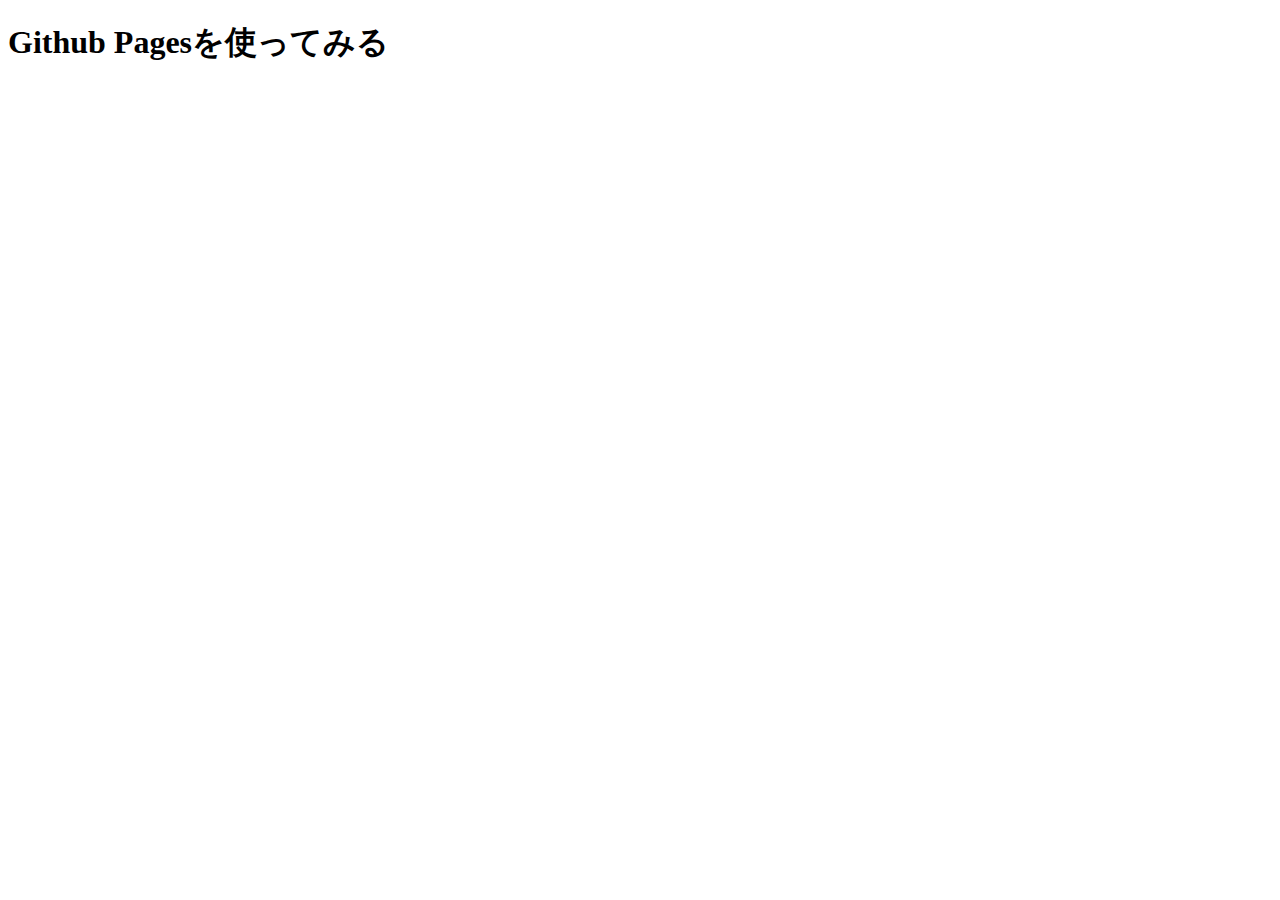
<file: index.html>
<!DOCTYPE html>
<html lang="ja">
<head>
  <meta charset="UTF-8">
  <meta name="viewport" content="width=device-width, initial-scale=1.0">
  <title>Github Pagesを使ってみる</title>
</head>
<body>
  <h1>Github Pagesを使ってみる</h1>
</body>
</html>
</file>
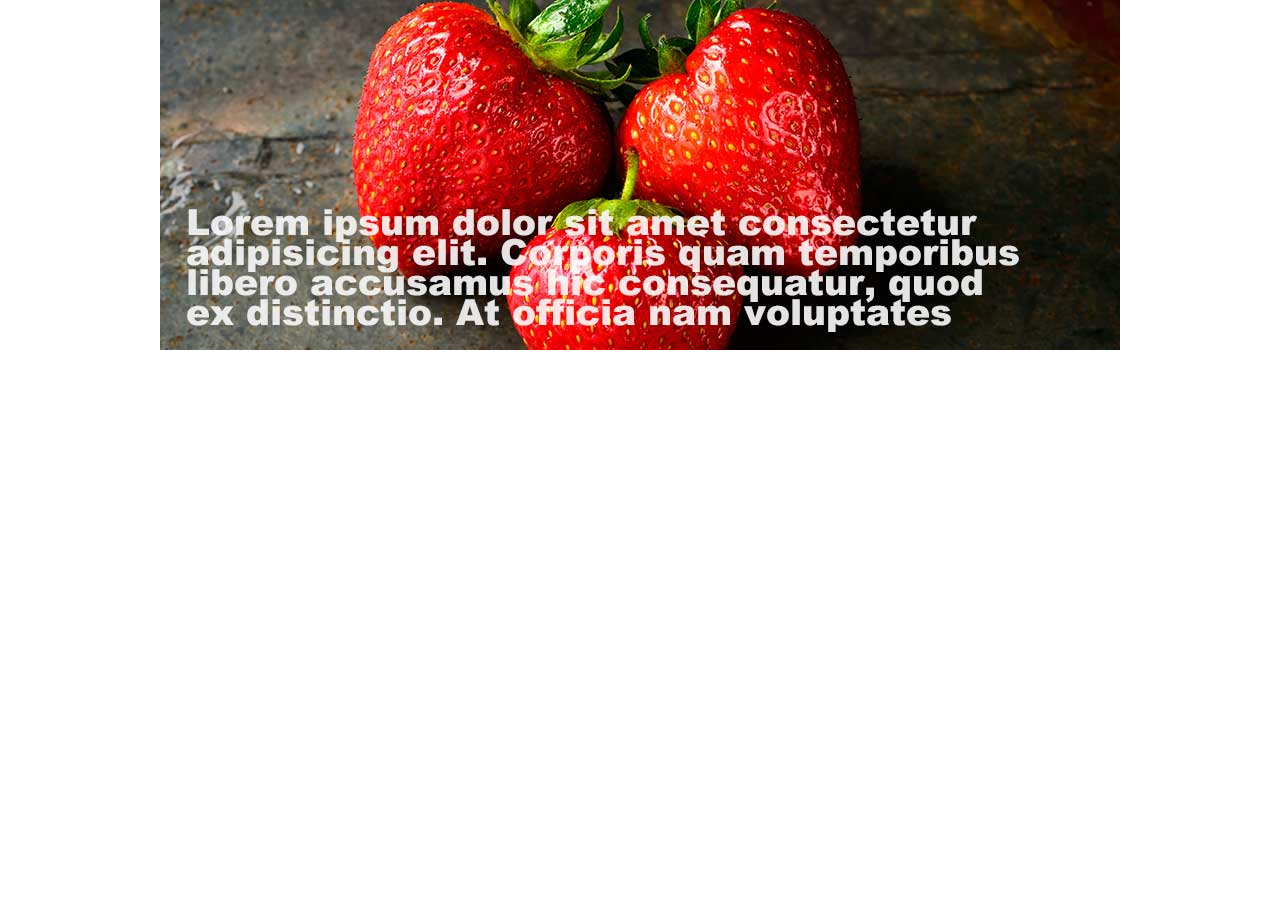
<file: video/index2.html>
<!DOCTYPE html>
<html lang="ja">
<head>
  <meta charset="UTF-8">
  <meta name="viewport" content="width=device-width, initial-scale=1.0">
  <title>Document</title>
  <style>
  *{
  margin: 0;
  padding: 0;
  }
  img{
  vertical-align: bottom;
  max-width: 100%;
  }
  .main-visual{
  max-width: 960px;
  margin: 0 auto;
  }
  
  </style>
</head>
<body>
  <div class="main-visual">
  <picture>
  <source media="(min-width:641px)" srcset="img/960haikei.jpg 960w" sizes="100vw">
  <source media="(max-width:640px)" srcset="img/640haikei.jpg 640w" sizes="100vw">
  <img src="img/960haikei.jpg" alt=""><!-- pictureタグの最後は一番小さい画像をimgタグで書いておく -->
  </picture>
  </div>
</body>
</html>
</file>
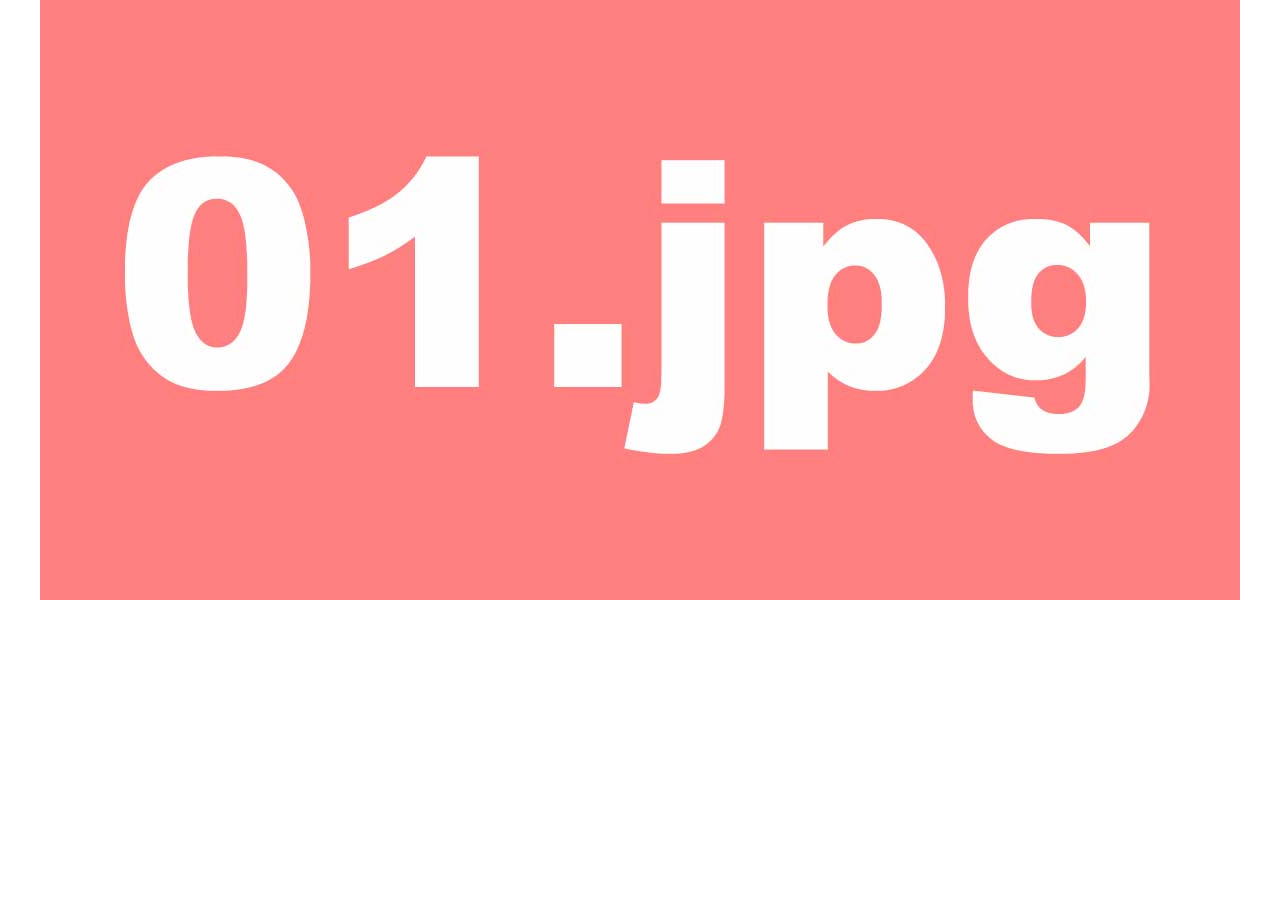
<file: video/index3.html>
<!DOCTYPE html>
<html lang="ja">
<head>
  <meta charset="UTF-8">
  <meta name="viewport" content="width=device-width, initial-scale=1.0">
  <title>Document</title>
  <style>
  *{
  margin: 0;
  padding: 0;
  }
  img{
  vertical-align: bottom;
  max-width: 100%;
  }
  .main-visual{
  max-width: 1200px;
  margin: 0 auto;
  }
  
  </style>
</head>
<body>
  <div class="main-visual">
  <picture>
  <source media="(min-width:961px)" srcset="img/01.jpg 1200w" sizes="100vw"><!-- 961px以上は～ -->
  <source media="(min-width:601px)" srcset="img/02.jpg 960w" sizes="100vw"><!-- 601px以上は～ -->
  <source media="(max-width:600px)" srcset="img/03.jpg 600w" sizes="100vw"><!-- 600px以下は～ -->
  <img src="img/03.jpg" alt=""><!-- pictureタグの最後は一番小さい画像をimgタグで書いておく -->
  </picture>
  </div>
</body>
</html>
</file>
